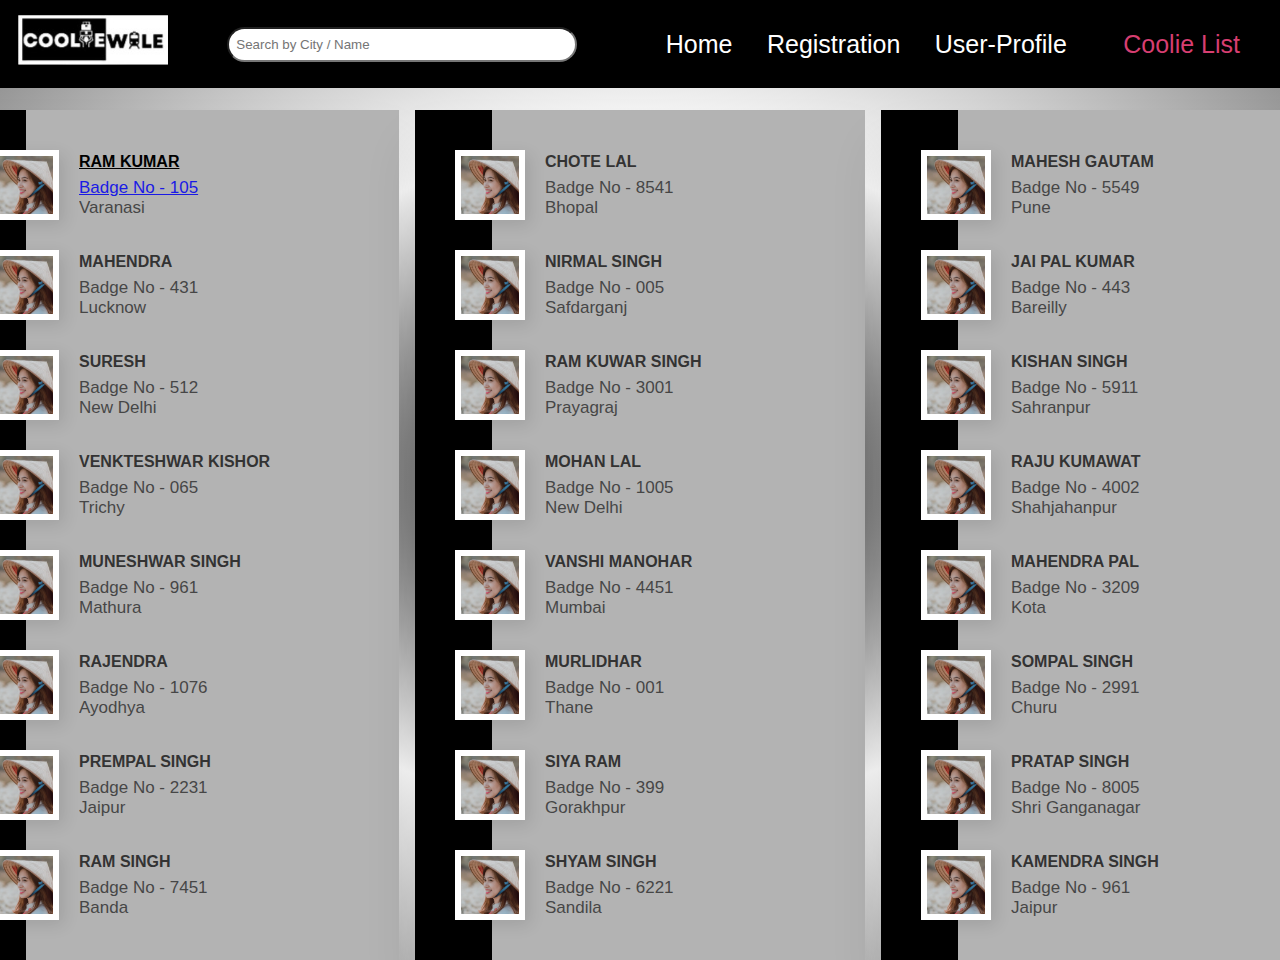
<file: list/list.html>
<!DOCTYPE html>
<html lang="en">
<head>
    <meta charset="UTF-8">
    <meta name="viewport" content="width=device-width, initial-scale=1.0">
    <title>Document</title>
    <link rel="stylesheet" href="/list/list.css">
</head>
<body>
    <header class="header">
        <a href="#" class="logo"><img src="/landing-page/logo-image.jpg" alt="logo"></a>
        <input type="text" placeholder="  Search by City / Name" style="color: black; border-radius: 20px;height: 35px;width: 350px;">
        <nav class="navbar">
            <a href="/landing-page/index.html">Home</a>
            <a href="/login-registration/login.html">Registration</a>
            <a href="#">User-Profile</a>
            <a href="#" class="active">Coolie List</a>
        </nav>
    </header>
    <!-- <header class="header2">
        <span>
            <h2 style="font-size: 40px;margin-top: 20px;">Coolies list </h2>
            <input type="text" placeholder="  Search by City / Name" style="color: black; border-radius: 20px;height: 25px;width: 300px;">
        </span>
    </header> -->
    <section>
        <div class="box left"> 
            <div class="list">
                <div class="imgBx">
                    <img src="/list/coolie image.webp" height="100px" width="100px" alt="">
                </div>
                <div class="content">
                    <h2 class="rank"><small>#</small>1</h2>
                    <h4><a href="/profile-page/page.html" style="color: black;">Ram Kumar</a></h4>
                    <p><a href="/profile-page/page.html">Badge No - 105</a> </p>
                    <p>Varanasi</p>
                </div>
            </div>
            <div class="list">
                <div class="imgBx">
                    <img src="/list/coolie image.webp" height="100px" width="100px" alt="">
                </div>
                <div class="content">
                    <h2 class="rank"><small>#</small>4</h2>
                    <h4>Mahendra</h4>
                    <p>Badge No - 431</p>
                    <p>Lucknow</p>
                </div>
            </div>
            <div class="list">
                <div class="imgBx">
                    <img src="/list/coolie image.webp" height="100px" width="100px" alt="">
                </div>
                <div class="content">
                    <h2 class="rank"><small>#</small>7</h2>
                    <h4>Suresh</h4>
                    <p>Badge No - 512</p>
                    <p>New Delhi</p>
                </div>
            </div>
            <div class="list">
                <div class="imgBx">
                    <img src="/list/coolie image.webp" height="100px" width="100px" alt="">
                </div>
                <div class="content">
                    <h2 class="rank"><small>#</small>10</h2>
                    <h4>Venkteshwar Kishor</h4>
                    <p>Badge No - 065</p>
                    <p>Trichy</p>
                </div>
            </div>
            <div class="list">
                <div class="imgBx">
                    <img src="/list/coolie image.webp" height="100px" width="100px" alt="">
                </div>
                <div class="content">
                    <h2 class="rank"><small>#</small>13</h2>
                    <h4>Muneshwar Singh</h4>
                    <p>Badge No - 961</p>
                    <p>Mathura</p>
                </div>
            </div>
            <div class="list">
                <div class="imgBx">
                    <img src="/list/coolie image.webp" height="100px" width="100px" alt="">
                </div>
                <div class="content">
                    <h2 class="rank"><small>#</small>16</h2>
                    <h4>rajendra</h4>
                    <p>Badge No - 1076</p>
                    <p>Ayodhya</p>
                </div>
            </div>
            <div class="list">
                <div class="imgBx">
                    <img src="/list/coolie image.webp" height="100px" width="100px" alt="">
                </div>
                <div class="content">
                    <h2 class="rank"><small>#</small>19</h2>
                    <h4>prempal Singh</h4>
                    <p>Badge No - 2231</p>
                    <p>Jaipur</p>
                </div>
            </div>
            <div class="list">
                <div class="imgBx">
                    <img src="/list/coolie image.webp" height="100px" width="100px" alt="">
                </div>
                <div class="content">
                    <h2 class="rank"><small>#</small>22</h2>
                    <h4>ram singh</h4>
                    <p>Badge No - 7451</p>
                    <p>Banda</p>
                </div>
            </div>

        </div>
        <div class="box middle">
            <!-- <h3>Captivating List</h3> -->
            <div class="list">
                <div class="imgBx">
                    <img src="/list/coolie image.webp" height="100px" width="100px" alt="">
                </div>
                <div class="content">
                    <h2 class="rank"><small>#</small>2</h2>
                    <h4>chote lal</h4>
                    <p>Badge No - 8541</p>
                    <p>Bhopal</p>
                </div>
            </div>
            <div class="list">
                <div class="imgBx">
                    <img src="/list/coolie image.webp" height="100px" width="100px" alt="">
                </div>
                <div class="content">
                    <h2 class="rank"><small>#</small>5</h2>
                    <h4>nirmal singh</h4>
                    <p>Badge No - 005</p>
                    <p>Safdarganj</p>
                </div>
            </div>
            <div class="list">
                <div class="imgBx">
                    <img src="/list/coolie image.webp" height="100px" width="100px" alt="">
                </div>
                <div class="content">
                    <h2 class="rank"><small>#</small>8</h2>
                    <h4>ram kuwar singh</h4>
                    <p>Badge No - 3001</p>
                    <p>Prayagraj</p>
                </div>
            </div>
            <div class="list">
                <div class="imgBx">
                    <img src="/list/coolie image.webp" height="100px" width="100px" alt="">
                </div>
                <div class="content">
                    <h2 class="rank"><small>#</small>11</h2>
                    <h4>mohan lal</h4>
                    <p>Badge No - 1005</p>
                    <p>New Delhi</p>
                </div>
            </div>
            <div class="list">
                <div class="imgBx">
                    <img src="/list/coolie image.webp" height="100px" width="100px" alt="">
                </div>
                <div class="content">
                    <h2 class="rank"><small>#</small>14</h2>
                    <h4>vanshi manohar</h4>
                    <p>Badge No - 4451</p>
                    <p>Mumbai</p>
                </div>
            </div>
            <div class="list">
                <div class="imgBx">
                    <img src="/list/coolie image.webp" height="100px" width="100px" alt="">
                </div>
                <div class="content">
                    <h2 class="rank"><small>#</small>17</h2>
                    <h4>murlidhar</h4>
                    <p>Badge No - 001</p>
                    <p>Thane</p>
                </div>
            </div>
            <div class="list">
                <div class="imgBx">
                    <img src="/list/coolie image.webp" height="100px" width="100px" alt="">
                </div>
                <div class="content">
                    <h2 class="rank"><small>#</small>20</h2>
                    <h4>siya ram</h4>
                    <p>Badge No - 399</p>
                    <p>Gorakhpur</p>
                </div>
            </div>
            <div class="list">
                <div class="imgBx">
                    <img src="/list/coolie image.webp" height="100px" width="100px" alt="">
                </div>
                <div class="content">
                    <h2 class="rank"><small>#</small>23</h2>
                    <h4>shyam singh </h4>
                    <p>Badge No - 6221</p>
                    <p>Sandila</p>
                </div>
            </div>

        </div>
        <div class="box right">
            <!-- <h3>Captivating List</h3> -->
            <div class="list">
                <div class="imgBx">
                    <img src="/list/coolie image.webp" height="100px" width="100px" alt="">
                </div>
                <div class="content">
                    <h2 class="rank"><small>#</small>3</h2>
                    <h4>mahesh gautam</h4>
                    <p>Badge No - 5549</p>
                    <p>Pune</p>
                </div>
            </div>
            <div class="list">
                <div class="imgBx">
                    <img src="/list/coolie image.webp" height="100px" width="100px" alt="">
                </div>
                <div class="content">
                    <h2 class="rank"><small>#</small>6</h2>
                    <h4>jai pal kumar</h4>
                    <p>Badge No - 443</p>
                    <p>Bareilly</p>
                </div>
            </div>
            <div class="list">
                <div class="imgBx">
                    <img src="/list/coolie image.webp" height="100px" width="100px" alt="">
                </div>
                <div class="content">
                    <h2 class="rank"><small>#</small>9</h2>
                    <h4>kishan singh</h4>
                    <p>Badge No - 5911</p>
                    <p>Sahranpur</p>
                </div>
            </div>
            <div class="list">
                <div class="imgBx">
                    <img src="/list/coolie image.webp" height="100px" width="100px" alt="">
                </div>
                <div class="content">
                    <h2 class="rank"><small>#</small>12</h2>
                    <h4>raju kumawat</h4>
                    <p>Badge No - 4002</p>
                    <p>Shahjahanpur</p>
                </div>
            </div>
            <div class="list">
                <div class="imgBx">
                    <img src="/list/coolie image.webp" height="100px" width="100px" alt="">
                </div>
                <div class="content">
                    <h2 class="rank"><small>#</small>15</h2>
                    <h4>mahendra pal</h4>
                    <p>Badge No - 3209</p>
                    <p>Kota</p>
                </div>
            </div>
            <div class="list">
                <div class="imgBx">
                    <img src="/list/coolie image.webp" height="100px" width="100px" alt="">
                </div>
                <div class="content">
                    <h2 class="rank"><small>#</small>18</h2>
                    <h4>sompal singh</h4>
                    <p>Badge No - 2991</p>
                    <p>Churu</p>
                </div>
            </div>
            <div class="list">
                <div class="imgBx">
                    <img src="/list/coolie image.webp" height="100px" width="100px" alt="">
                </div>
                <div class="content">
                    <h2 class="rank"><small>#</small>21</h2>
                    <h4>pratap singh</h4>
                    <p>Badge No - 8005</p>
                    <p>Shri Ganganagar</p>
                </div>
            </div>
            <div class="list">
                <div class="imgBx">
                    <img src="/list/coolie image.webp" height="100px" width="100px" alt="">
                </div>
                <div class="content">
                    <h2 class="rank"><small>#</small>24</h2>
                    <h4>kamendra singh</h4>
                    <p>Badge No - 961</p>
                    <p>Jaipur</p>
                </div>
            </div>

        </div>
    </section>
    <!-- <script>
        const icon = document.querySelector('.icon');
        const search = document.querySelector('.search');
        icon.onclick=function(){
            search.classList.toggle('active')
        }
    </script> -->
</body>
</html>
</file>
<file: list/list.css>
*{
    margin: 0;
    padding: 0;
    box-sizing: border-box;
    font-family: 'Poppins', sans-serif;
}
body{
    display: flex;
    justify-content: center;
    align-items: center;
    min-height: 100vh;
    background: radial-gradient( black,white,gray);
}
section{
    display: flex;
}
.header{
    background-color: black;
    position: fixed;
    top: 0;
    left: 0;
    width: 100%;
    padding: 15px 18px;
    /* background-color: transparent; */
    display:  flex;
    justify-content: space-between;
    align-items: center;
    z-index: 100;
}
.header2{
    position: fixed;
    top: 88px;
    width: 100%;
    /* background-color: transparent; */
    background: linear-gradient(white,gray);
    justify-content: space-between;
    
    align-items: center;
    z-index: 100;
}
.header2 h2{
    margin-left: 500px;
}
.header2 input{
    margin-left: 1150px;
}
.navbar a{
    font-size: 25px;
    color: #fff;
    text-decoration:khaki;
    font-weight: 500;
    margin-left: 30px;
    transition: 7s;
}
.logo{
    font-size: 32px;
    text-decoration: none;
    font-weight: 700;
    filter: drop-shadow((0 0 5px #090909));
}
.logo img{
    height: 50px;
    width: 150px;
    padding-left: 0px;
}
.navbar a:hover,.navbar a.active{
    color: rgb(215, 62, 113);
    display: inline-block;
    padding: 3px 22px;
    text-decoration: none;
    border-radius: 20px;
}
.left{
    height: 100%;
    width: 50%;
    margin-right:10px;
    margin-left: 10px;
}
.right{
    height: 100%;
    width: 50%;
    margin-left: 10px;
    margin-right: 10px
}
.middle{
    height: 100%;
    margin-right: 6px;
    margin-left: 6px;
}
.box{
    position: relative;
    min-width: 450px;
    background: black;
    padding: 20px;
    box-shadow: 0 35px 50px rgba(0,0,0,0.1);
    margin-top: 110px;
}
.box::before{
    content: '';
    position: absolute;
    top: 0;
    right: 0;
    width: 83%;
    /* width: calc(100% -75px); */
    height: 100%;
    /* background: #fff; */
    background: rgba(255, 255, 255, 0.7);
}
.box .list{
    position: relative;
    display: flex;
    align-items: center;
    padding: 10px;
    margin: 10px 0;
    cursor: pointer;
}
.box .list::before{
    content: '';
    position: absolute;
    width: 100%;
    height: 100%;
    background: rgba(255, 255, 255, 0.7);
    transition: transform 0.5s;
    transform: scaleX(0);
    transform-origin: right;
}
.box .list:hover::before{
    transition: transform 0.5s;
    transform: scaleX(1);
    transform-origin: left;
}
.box .list .imgBx{
    position: relative;
    min-width: 70px;
    height: 70px;
    background: #fff;
    overflow: hidden;
    border: 6px solid #fff;
    box-shadow: 5px 5px 15px rgba(0,0,0,0.1);
    margin-right: 20px;
    margin-left: 10px;
}
.box .list .imgBx img{
    position: absolute;
    top: 0;
    left: 0;
    width: 100%;
    height: 100%;
    object-fit: cover;
}
.box .list .content{
    position: relative;
    display: flex;
    flex-direction: column;
    justify-content: center;
    width: 100%;
    color: #333;
}
.box .list .content .rank{
    position: absolute;
    right: 0;
    font-size: 2em;
    /* color: #fff; */
    color: black;
    transform: scale(0);
    transition: 0.5s;
}
.box .list .content .rank small{
    font-weight: 500;
    opacity: 0.75;
}
.box .list:hover .content .rank{
    transform: scale(1);
}
.box .list .content h4{
    font-weight: 600;
    line-height: 1.2em;
    text-transform: uppercase;
    transform: 0.5s;
    margin-bottom: 7px;
}
.box .list .content p{
    opacity: 0.85;
    transition: 0.5s;
    font-size: 17px;
}
.box .list:hover .content h4, .box .list:hover .content p{
    color: rgb(228, 115, 134);
}

/* .search{
    position: relative;
    width: 60px;
    height: 60px;
    background: #fff;
    border-radius: 60px;
    transition: 0.5s;
    box-shadow: 0 0 0 5px #2373ef;
    overflow: hidden;
}
.search.active{
    width: 360px;
}
.search .icon{
    position: absolute;
    top: 0;
    left: 0;
    width: 30px;
    height: 70px;
    background: #fff;
    border-radius: 60px;
    display: flex;
    justify-content: center;
    align-items: center;
    z-index: 1000;
    cursor: pointer;
}
.search .icon::before{
    content: '';
    position: absolute;
    width: 15px;
    height: 15px;
    background: #287dfc;
    border: 3px solid #287dfc;
    border-radius: 50%;
    transform: translate(-4px,-4px);
}
.search .icon::after{
    content: '';
    position: absolute;
    width: 3px;
    height: 12px;
    background: #287dfc;
    transform: translate(6px,6px) rotate(315deg);
}
.search .input{
    position: relative;
    width: 350px;
    height: 60px;
    left: 60px;
    display: flex;
    justify-content: center;
    align-items: center;
}
.search .input input{
    position: absolute;
    top: 0;
    width: 100%;
    height: 100%;
    border: none;
    outline: none;
    font-size: 18px;
    padding: 10px 0;
}
.clear{
    position: absolute;
    top: 50%;
    transform: translatey(-50%);
    width: 15px;
    height: 15px;
    right: 15px;
    cursor: pointer;
    display: flex;
    justify-content: center;
    align-items: center;
}
.cleaar::before{
    position: absolute;
    content: '';
    width: 1px;
    height: 15px;
    background: #999;
    transform: rotate(45deg);
}
.cleaar::after{
    position: absolute;
    content: '';
    width: 1px;
    height: 15px;
    background: #999;
    transform: rotate(315deg);
} */
</file>
